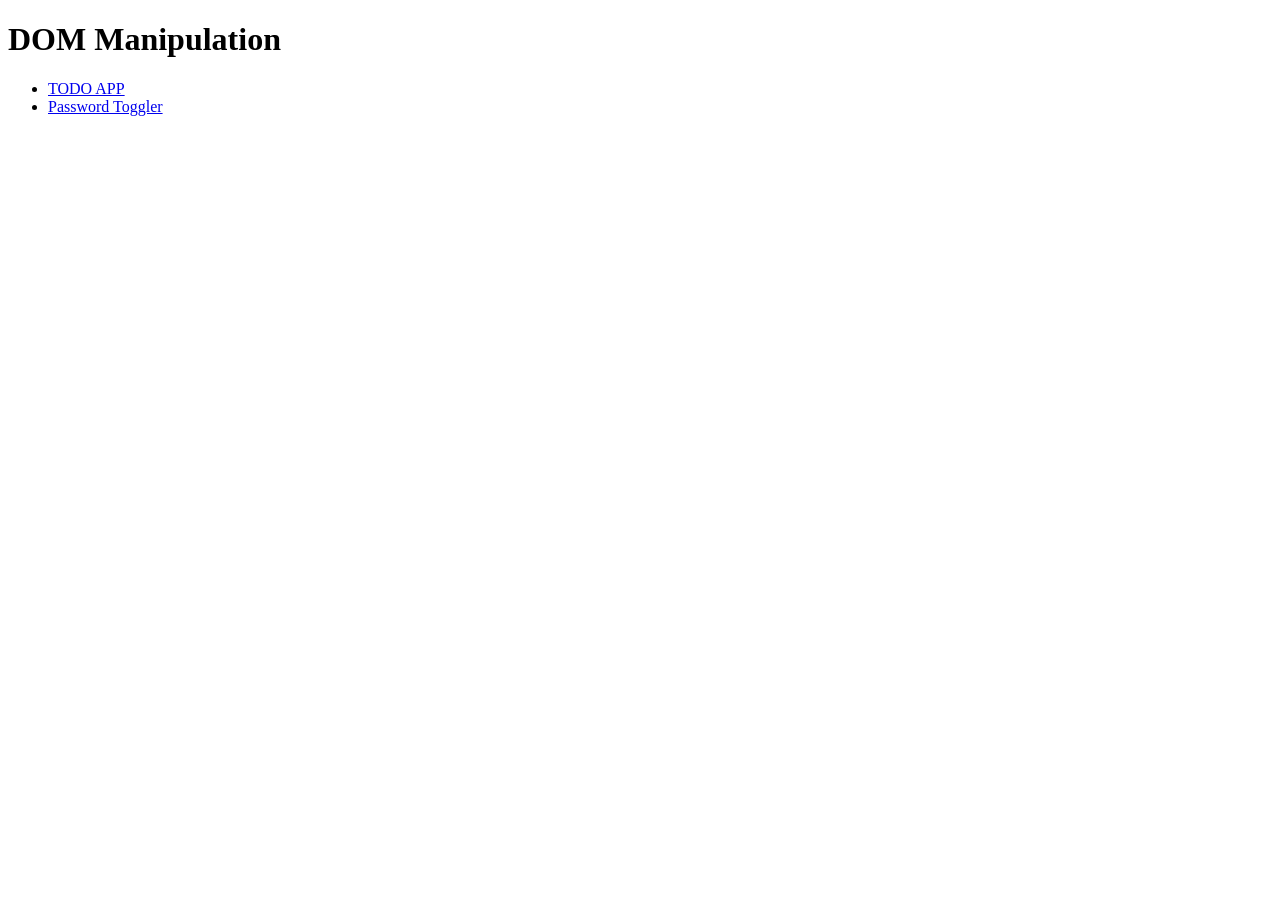
<file: index.html>
<!doctype html>
<html lang="en">
  <head>
    <meta charset="UTF-8" />
    <meta name="viewport" content="width=device-width, initial-scale=1.0" />
    <title>Javascript Tutorial</title>
  </head>
  <body>
    <main class="col-xl-8 mx-auto">
      <h1 class="text-center mt-3">DOM Manipulation</h1>
      <ul>
        <li><a href="todo-app.html">TODO APP</a></li>
        <li><a href="password-toggler.html">Password Toggler</a></li>
      </ul>
    </main>
  </body>
  <!-- <script src="conditionals/script.js"></script>
  <script src="loops/script.js"></script> -->
  <script src="arrays/script.js"></script>
</html>
</file>
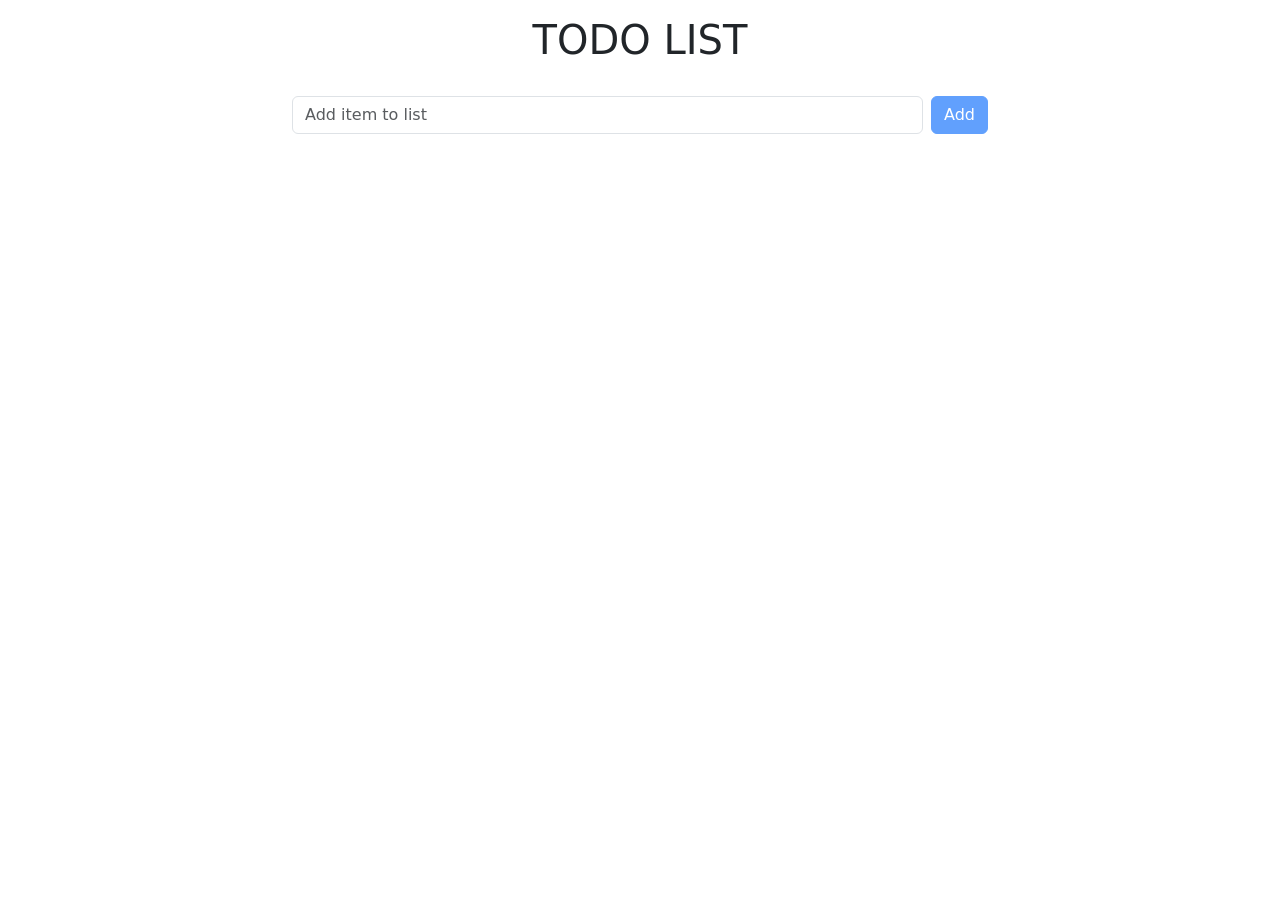
<file: todo-app.html>
<!doctype html>
<html lang="en">
  <head>
    <meta charset="UTF-8" />
    <meta name="viewport" content="width=device-width, initial-scale=1.0" />
    <title>Javascript Tutorial</title>
    <link
      href="https://cdn.jsdelivr.net/npm/bootstrap@5.3.8/dist/css/bootstrap.min.css"
      rel="stylesheet"
      integrity="sha384-sRIl4kxILFvY47J16cr9ZwB07vP4J8+LH7qKQnuqkuIAvNWLzeN8tE5YBujZqJLB"
      crossorigin="anonymous"
    />
    <link rel="stylesheet" href="styles.css" />
  </head>
  <body id="todo-app">
    <div class="container">
      <main class="col-xl-8 mx-auto">
        <h1 class="text-center mt-3">TODO LIST</h1>

        <form action="" id="todo-form" class="p-4 d-flex gap-2">
          <input
            type="text"
            placeholder="Add item to list"
            name="todoInput"
            class="form-control"
          />
          <button class="btn btn-primary">Add</button>
        </form>
        <ul id="todos" class="list-group list-group-flush px-6"></ul>
      </main>
    </div>
  </body>
  <!-- <script src="conditionals/script.js"></script>
  <script src="loops/script.js"></script> -->
  <!-- <script src="arrays/script.js"></script> -->
  <script
    src="https://cdn.jsdelivr.net/npm/bootstrap@5.3.8/dist/js/bootstrap.bundle.min.js"
    integrity="sha384-FKyoEForCGlyvwx9Hj09JcYn3nv7wiPVlz7YYwJrWVcXK/BmnVDxM+D2scQbITxI"
    crossorigin="anonymous"
  ></script>

  <script src="dom/script.js"></script>
</html>
</file>
<file: styles.css>
.styled {
  color: #fff;
  background-color: orange;
  font-weight: 900;
  font-size: 28px;
  border-radius: 10px;
  padding: 8px 14px;
}
</file>
